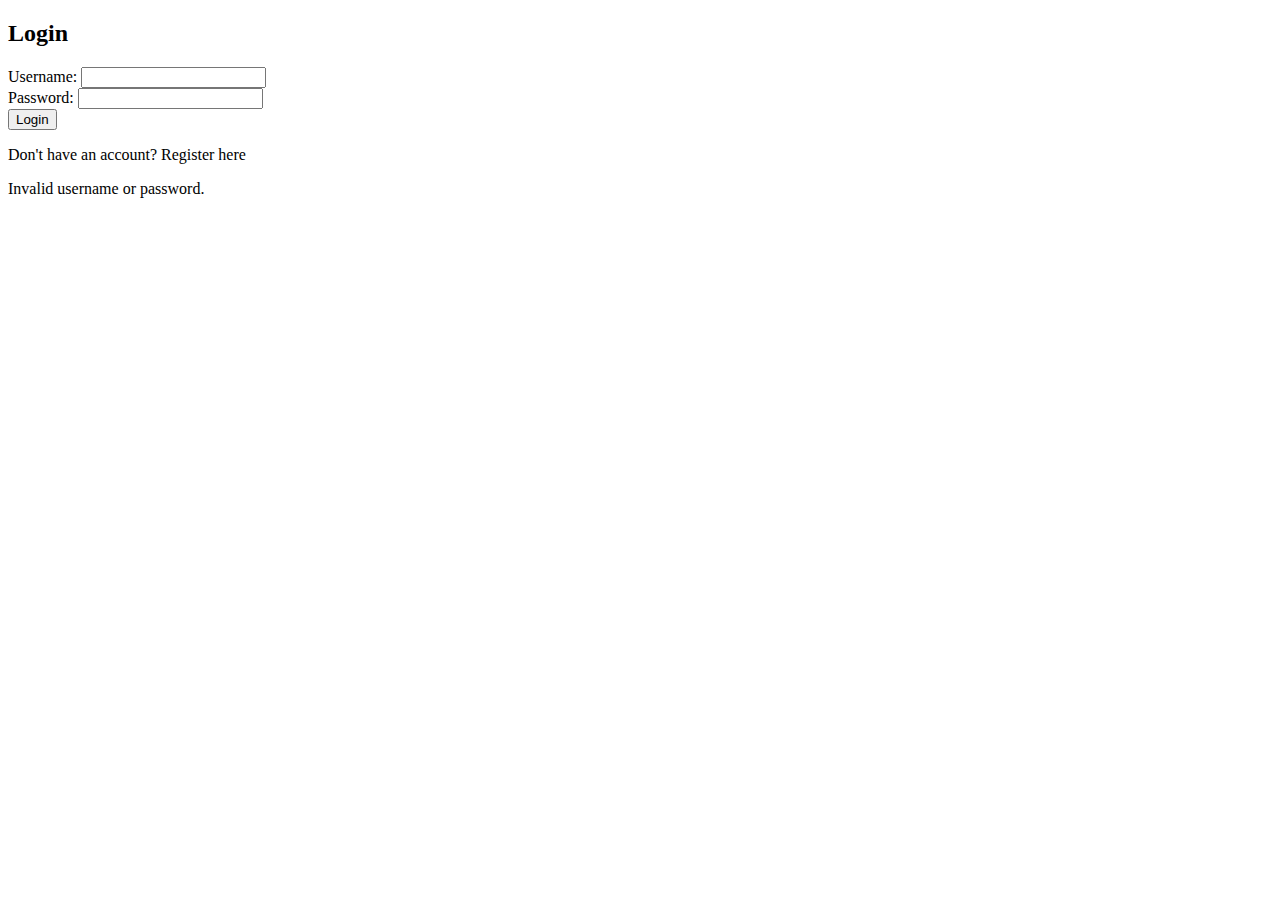
<file: src/main/resources/templates/login.html>
<!-- login.html -->
<!DOCTYPE html>
<html xmlns:th="http://www.thymeleaf.org">
<head>
    <meta charset="UTF-8">
    <title>Login</title>
</head>
<body>
<div class="login-container">
    <h2>Login</h2>
    <form th:action="@{/login}" method="post">
        <div class="form-group">
            <label for="username">Username:</label>
            <input type="text" id="username" name="username" required>
        </div>
        <div class="form-group">
            <label for="password">Password:</label>
            <input type="password" id="password" name="password" required>
        </div>
        <div class="form-group">
            <button type="submit">Login</button>
        </div>
        <div>
            <p>Don't have an account? <a th:href="@{/register}">Register here</a></p>
        </div>
        <div th:if="${param.error}">
            <p>Invalid username or password.</p>
        </div>
    </form>
</div>
</body>
</html>
</file>
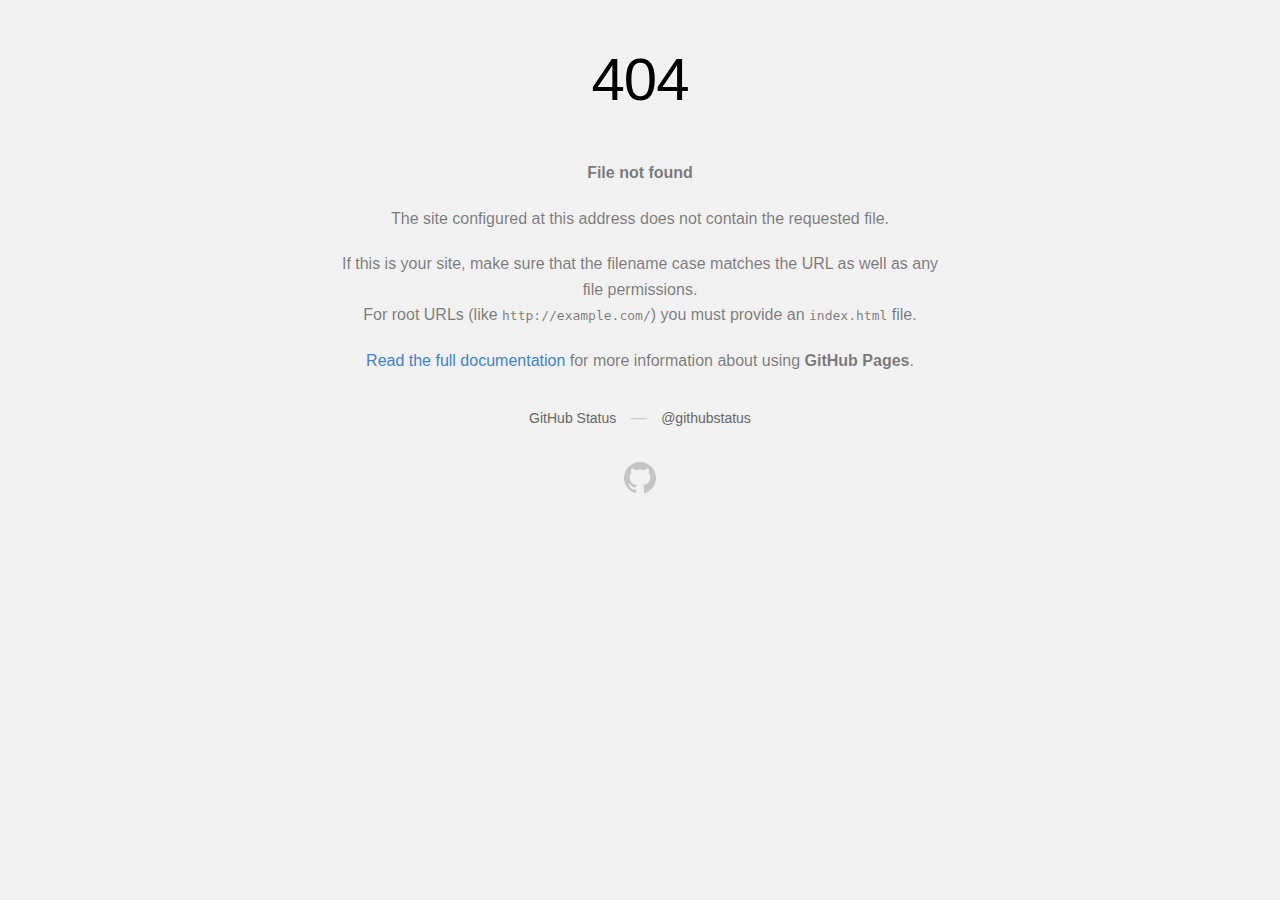
<file: src/main/resources/static/assets/css/owl.video.play.html>
<!DOCTYPE html>
<html>
  <head>
    <meta http-equiv="Content-type" content="text/html; charset=utf-8">
    <meta http-equiv="Content-Security-Policy" content="default-src 'none'; style-src 'unsafe-inline'; img-src data:; connect-src 'self'">
    <title>Page not found &middot; GitHub Pages</title>
    <style type="text/css" media="screen">
      body {
        background-color: #f1f1f1;
        margin: 0;
        font-family: "Helvetica Neue", Helvetica, Arial, sans-serif;
      }

      .container { margin: 50px auto 40px auto; width: 600px; text-align: center; }

      a { color: #4183c4; text-decoration: none; }
      a:hover { text-decoration: underline; }

      h1 { width: 800px; position:relative; left: -100px; letter-spacing: -1px; line-height: 60px; font-size: 60px; font-weight: 100; margin: 0px 0 50px 0; text-shadow: 0 1px 0 #fff; }
      p { color: rgba(0, 0, 0, 0.5); margin: 20px 0; line-height: 1.6; }

      ul { list-style: none; margin: 25px 0; padding: 0; }
      li { display: table-cell; font-weight: bold; width: 1%; }

      .logo { display: inline-block; margin-top: 35px; }
      .logo-img-2x { display: none; }
      @media
      only screen and (-webkit-min-device-pixel-ratio: 2),
      only screen and (   min--moz-device-pixel-ratio: 2),
      only screen and (     -o-min-device-pixel-ratio: 2/1),
      only screen and (        min-device-pixel-ratio: 2),
      only screen and (                min-resolution: 192dpi),
      only screen and (                min-resolution: 2dppx) {
        .logo-img-1x { display: none; }
        .logo-img-2x { display: inline-block; }
      }

      #suggestions {
        margin-top: 35px;
        color: #ccc;
      }
      #suggestions a {
        color: #666666;
        font-weight: 200;
        font-size: 14px;
        margin: 0 10px;
      }

    </style>
  </head>
  <body>

    <div class="container">

      <h1>404</h1>
      <p><strong>File not found</strong></p>

      <p>
        The site configured at this address does not
        contain the requested file.
      </p>

      <p>
        If this is your site, make sure that the filename case matches the URL
        as well as any file permissions.<br>
        For root URLs (like <code>http://example.com/</code>) you must provide an
        <code>index.html</code> file.
      </p>

      <p>
        <a href="https://help.github.com/pages/">Read the full documentation</a>
        for more information about using <strong>GitHub Pages</strong>.
      </p>

      <div id="suggestions">
        <a href="https://githubstatus.com">GitHub Status</a> &mdash;
        <a href="https://twitter.com/githubstatus">@githubstatus</a>
      </div>

      <a href="/" class="logo logo-img-1x">
        <img width="32" height="32" title="" alt="" src="[data-uri]">
      </a>

      <a href="/" class="logo logo-img-2x">
        <img width="32" height="32" title="" alt="" src="[data-uri]">
      </a>
    </div>
  </body>
</html>
</file>
